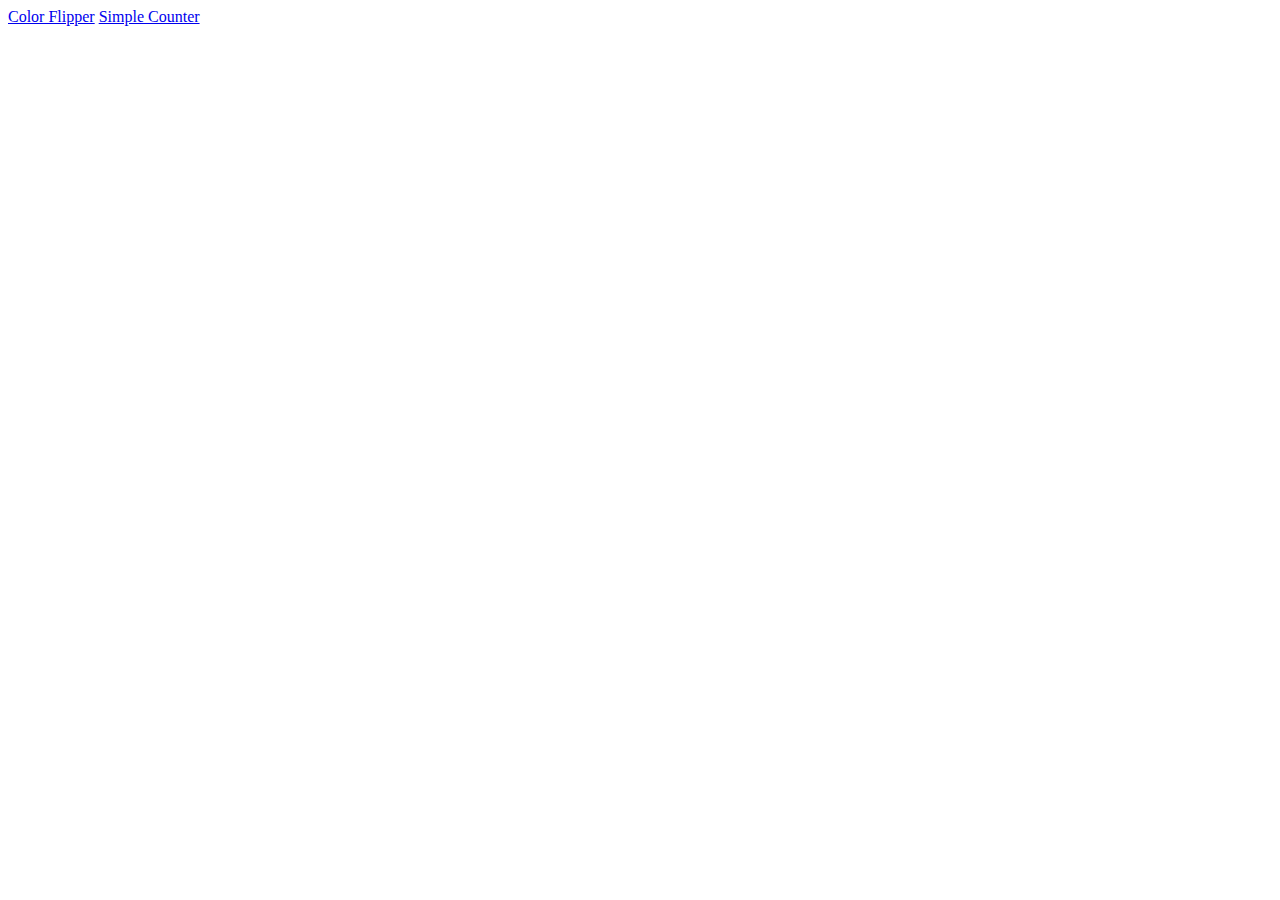
<file: index.html>
<!DOCTYPE html>
<html lang="en">
  <head>
    <meta charset="UTF-8" />
    <meta name="viewport" content="width=device-width, initial-scale=1.0" />
    <title>Vanilla Javascript Projects</title>
  </head>
  <body>
    <a href="./color-flipper">Color Flipper</a>
    <a href="./simple-counter">Simple Counter</a>
  </body>
</html>
</file>
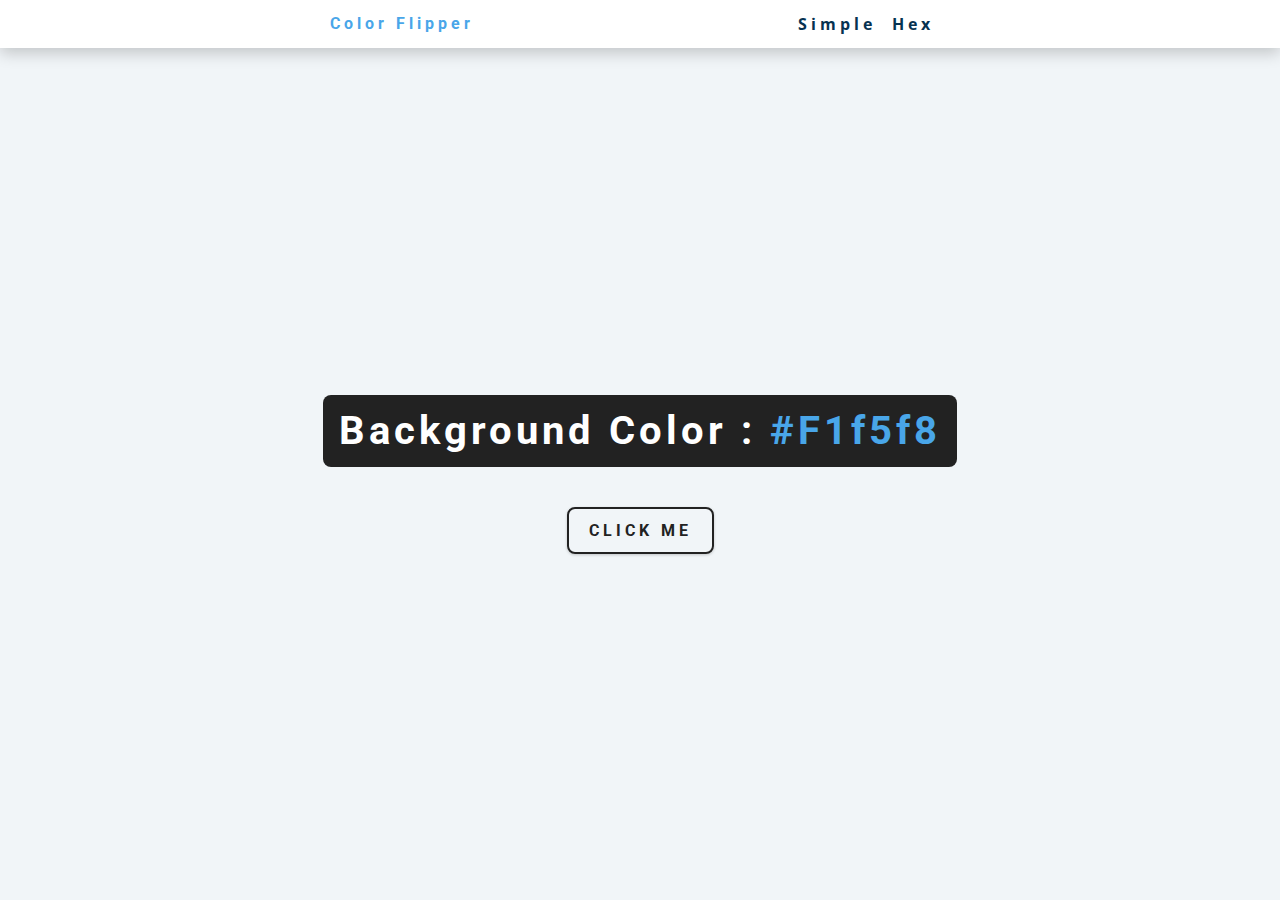
<file: color-flipper/index.html>
<!DOCTYPE html>
<html lang="en">
  <head>
    <meta charset="UTF-8" />
    <meta name="viewport" content="width=device-width, initial-scale=1.0" />
    <title>Color Flipper || Simple</title>
    <!-- styles -->
    <link rel="stylesheet" href="styles.css" />
  </head>
  <body>
    <nav>
      <div class="nav-center">
        <h4>color flipper</h4>
        <ul class="nav-links">
          <li><a href="#">simple</a></li>
          <li><a href="#hex">hex</a></li>
        </ul>
      </div>
    </nav>
    <main>
      <div class="container">
        <h2>background color : <span class="color">#f1f5f8</span></h2>
        <button class="btn btn-hero" id="btn">click me</button>
      </div>
    </main>
    <!-- javascript -->
    <script src="app.js"></script>
  </body>
</html>
</file>
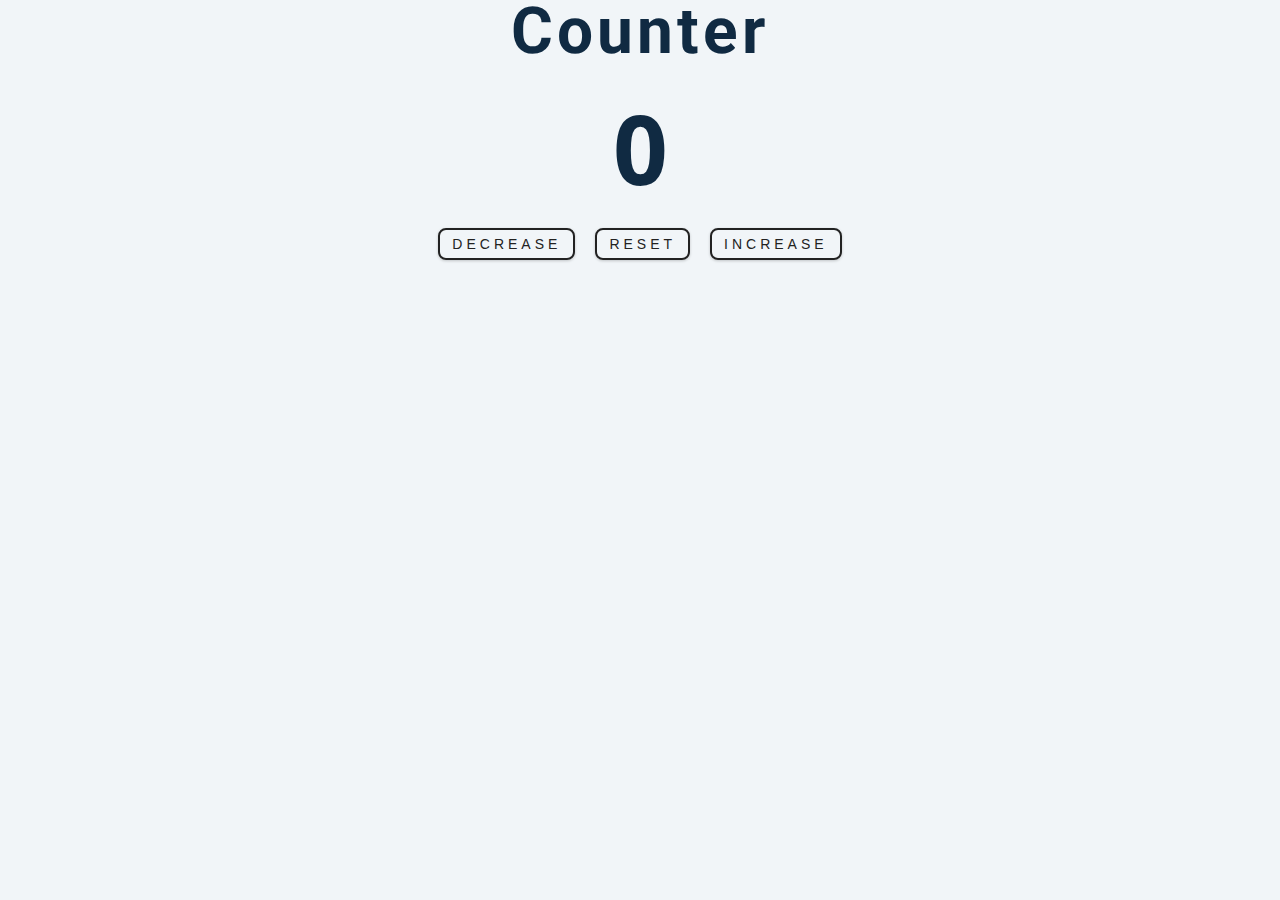
<file: simple-counter/index.html>
<!DOCTYPE html>
<html lang="en">
  <head>
    <meta charset="UTF-8" />
    <meta name="viewport" content="width=device-width, initial-scale=1.0" />
    <link rel="stylesheet" href="styles.css" />
    <script type="module" src="app.js"></script>
    <title>Simple Counter</title>
  </head>
  <body>
    <div class="container">
      <h1>Counter</h1>
      <span class="hero" id="counter">0</span>
      <div class="button-container">
        <button class="btn" id="decrease">decrease</button>
        <button class="btn" id="reset">reset</button>
        <button class="btn" id="increase">increase</button>
      </div>
    </div>
  </body>
</html>
</file>
<file: color-flipper/styles.css>
/*
===============
Fonts
===============
*/
@import url("https://fonts.googleapis.com/css?family=Open+Sans|Roboto:400,700&display=swap");

/*
===============
Variables
===============
*/

:root {
  /* dark shades of primary color*/
  --clr-primary-1: hsl(205, 86%, 17%);
  --clr-primary-2: hsl(205, 77%, 27%);
  --clr-primary-3: hsl(205, 72%, 37%);
  --clr-primary-4: hsl(205, 63%, 48%);
  /* primary/main color */
  --clr-primary-5: hsl(205, 78%, 60%);
  /* lighter shades of primary color */
  --clr-primary-6: hsl(205, 89%, 70%);
  --clr-primary-7: hsl(205, 90%, 76%);
  --clr-primary-8: hsl(205, 86%, 81%);
  --clr-primary-9: hsl(205, 90%, 88%);
  --clr-primary-10: hsl(205, 100%, 96%);
  /* darkest grey - used for headings */
  --clr-grey-1: hsl(209, 61%, 16%);
  --clr-grey-2: hsl(211, 39%, 23%);
  --clr-grey-3: hsl(209, 34%, 30%);
  --clr-grey-4: hsl(209, 28%, 39%);
  /* grey used for paragraphs */
  --clr-grey-5: hsl(210, 22%, 49%);
  --clr-grey-6: hsl(209, 23%, 60%);
  --clr-grey-7: hsl(211, 27%, 70%);
  --clr-grey-8: hsl(210, 31%, 80%);
  --clr-grey-9: hsl(212, 33%, 89%);
  --clr-grey-10: hsl(206, 33%, 96%);
  --clr-white: #fff;
  --clr-red-dark: hsl(360, 67%, 44%);
  --clr-red-light: hsl(360, 71%, 66%);
  --clr-green-dark: hsl(125, 67%, 44%);
  --clr-green-light: hsl(125, 71%, 66%);
  --clr-black: #222;
  --ff-primary: "Roboto", sans-serif;
  --ff-secondary: "Open Sans", sans-serif;
  --transition: all 0.3s linear;
  --spacing: 0.25rem;
  --radius: 0.5rem;
  --light-shadow: 0 5px 15px rgba(0, 0, 0, 0.1);
  --dark-shadow: 0 5px 15px rgba(0, 0, 0, 0.2);
  --max-width: 1170px;
  --fixed-width: 620px;
}
/*
===============
Global Styles
===============
*/

*,
::after,
::before {
  margin: 0;
  padding: 0;
  box-sizing: border-box;
}
body {
  font-family: var(--ff-secondary);
  background: var(--clr-grey-10);
  color: var(--clr-grey-1);
  line-height: 1.5;
  font-size: 0.875rem;
}
ul {
  list-style-type: none;
}
a {
  text-decoration: none;
}
img:not(.nav-logo) {
  width: 100%;
  display: block;
}

h1,
h2,
h3,
h4 {
  letter-spacing: var(--spacing);
  text-transform: capitalize;
  line-height: 1.25;
  margin-bottom: 0.75rem;
  font-family: var(--ff-primary);
}
h1 {
  font-size: 3rem;
}
h2 {
  font-size: 2rem;
}
h3 {
  font-size: 1.25rem;
}
h4 {
  font-size: 0.875rem;
}
p {
  margin-bottom: 1.25rem;
  /* color: var(--clr-grey-5); */
}
@media screen and (min-width: 800px) {
  h1 {
    font-size: 4rem;
  }
  h2 {
    font-size: 2.5rem;
  }
  h3 {
    font-size: 1.75rem;
  }
  h4 {
    font-size: 1rem;
  }
  body {
    font-size: 1rem;
  }
  h1,
  h2,
  h3,
  h4 {
    line-height: 1;
  }
}
/*  global classes */

.btn {
  font-family: var(--ff-primary);
  text-transform: uppercase;
  background: transparent;
  color: var(--clr-black);
  padding: 0.375rem 0.75rem;
  letter-spacing: var(--spacing);
  display: inline-block;
  font-weight: 700;
  transition: var(--transition);
  font-size: 0.875rem;
  border: 2px solid var(--clr-black);
  cursor: pointer;
  box-shadow: 0 1px 3px rgba(0, 0, 0, 0.2);
  border-radius: var(--radius);
}
.btn:hover {
  color: var(--clr-white);
  background: var(--clr-black);
}
.btn-hero {
  font-size: 1rem;
  padding: 0.75rem 1.25rem;
}
/* section */
.section {
  padding: 5rem 0;
}

.section-center {
  width: 90vw;
  margin: 0 auto;
  max-width: 1170px;
}
@media screen and (min-width: 992px) {
  .section-center {
    width: 95vw;
  }
}
/*
===============
Nav
===============
*/
nav {
  background: var(--clr-white);
  height: 3rem;
  display: grid;
  align-items: center;
  box-shadow: var(--dark-shadow);
}
.nav-center {
  width: 90vw;
  max-width: var(--fixed-width);
  margin: 0 auto;
  display: flex;
  align-items: center;
  justify-content: space-between;
}
.nav-center h4 {
  margin-bottom: 0;
  color: var(--clr-primary-5);
}
.nav-links {
  display: flex;
}
nav a {
  text-transform: capitalize;
  font-weight: 700;
  font-size: 1rem;
  color: var(--clr-primary-1);
  letter-spacing: var(--spacing);
  margin-right: 1rem;
}
nav a:hover {
  color: var(--clr-primary-5);
}
/*
===============
Container
===============
*/
main {
  min-height: calc(100vh - 3rem);
  display: grid;
  place-items: center;
}
.container {
  text-align: center;
}
.container h2 {
  background: var(--clr-black);
  color: var(--clr-white);
  padding: 1rem;
  border-radius: var(--radius);
  margin-bottom: 2.5rem;
}
.color {
  color: var(--clr-primary-5);
}
</file>
<file: simple-counter/styles.css>
/*
===============
Fonts
===============
*/
@import url("https://fonts.googleapis.com/css?family=Open+Sans|Roboto:400,700&display=swap");

/*
===============
Variables
===============
*/

:root {
  /* dark shades of primary color*/
  --clr-primary-1: hsl(205, 86%, 17%);
  --clr-primary-2: hsl(205, 77%, 27%);
  --clr-primary-3: hsl(205, 72%, 37%);
  --clr-primary-4: hsl(205, 63%, 48%);
  /* primary/main color */
  --clr-primary-5: hsl(205, 78%, 60%);
  /* lighter shades of primary color */
  --clr-primary-6: hsl(205, 89%, 70%);
  --clr-primary-7: hsl(205, 90%, 76%);
  --clr-primary-8: hsl(205, 86%, 81%);
  --clr-primary-9: hsl(205, 90%, 88%);
  --clr-primary-10: hsl(205, 100%, 96%);
  /* darkest grey - used for headings */
  --clr-grey-1: hsl(209, 61%, 16%);
  --clr-grey-2: hsl(211, 39%, 23%);
  --clr-grey-3: hsl(209, 34%, 30%);
  --clr-grey-4: hsl(209, 28%, 39%);
  /* grey used for paragraphs */
  --clr-grey-5: hsl(210, 22%, 49%);
  --clr-grey-6: hsl(209, 23%, 60%);
  --clr-grey-7: hsl(211, 27%, 70%);
  --clr-grey-8: hsl(210, 31%, 80%);
  --clr-grey-9: hsl(212, 33%, 89%);
  --clr-grey-10: hsl(210, 36%, 96%);
  --clr-white: #fff;
  --clr-red-dark: hsl(360, 67%, 44%);
  --clr-red-light: hsl(360, 71%, 66%);
  --clr-green-dark: hsl(125, 67%, 44%);
  --clr-green-light: hsl(125, 71%, 66%);
  --clr-black: #222;
  --ff-primary: "Roboto", sans-serif;
  --ff-secondary: "Open Sans", sans-serif;
  --transition: all 0.3s linear;
  --spacing: 0.25rem;
  --radius: 0.5rem;
  --light-shadow: 0 5px 15px rgba(0, 0, 0, 0.1);
  --dark-shadow: 0 5px 15px rgba(0, 0, 0, 0.2);
  --max-width: 1170px;
  --fixed-width: 620px;
}
/*
===============
Global Styles
===============
*/

*,
::after,
::before {
  margin: 0;
  padding: 0;
  box-sizing: border-box;
}
body {
  font-family: var(--ff-secondary);
  background: var(--clr-grey-10);
  color: var(--clr-grey-1);
  line-height: 1.5;
  font-size: 0.875rem;
}
ul {
  list-style-type: none;
}
a {
  text-decoration: none;
}
img:not(.nav-logo) {
  width: 100%;
  display: block;
}

h1,
h2,
h3,
h4 {
  letter-spacing: var(--spacing);
  text-transform: capitalize;
  line-height: 1.25;
  margin-bottom: 0.75rem;
  font-family: var(--ff-primary);
}
h1 {
  font-size: 3rem;
}
h2 {
  font-size: 2rem;
}
h3 {
  font-size: 1.25rem;
}
h4 {
  font-size: 0.875rem;
}
p {
  margin-bottom: 1.25rem;
  color: var(--clr-grey-5);
}
@media screen and (min-width: 800px) {
  h1 {
    font-size: 4rem;
  }
  h2 {
    font-size: 2.5rem;
  }
  h3 {
    font-size: 1.75rem;
  }
  h4 {
    font-size: 1rem;
  }
  body {
    font-size: 1rem;
  }
  h1,
  h2,
  h3,
  h4 {
    line-height: 1;
  }
}
/*  global classes */

.btn {
  text-transform: uppercase;
  background: transparent;
  color: var(--clr-black);
  padding: 0.375rem 0.75rem;
  letter-spacing: var(--spacing);
  display: inline-block;
  transition: var(--transition);
  font-size: 0.875rem;
  border: 2px solid var(--clr-black);
  cursor: pointer;
  box-shadow: 0 1px 3px rgba(0, 0, 0, 0.2);
  border-radius: var(--radius);
}
.btn:hover {
  color: var(--clr-white);
  background: var(--clr-black);
}
/* section */
.section {
  padding: 5rem 0;
}

.section-center {
  width: 90vw;
  margin: 0 auto;
  max-width: 1170px;
}
@media screen and (min-width: 992px) {
  .section-center {
    width: 95vw;
  }
}
/*
===============
Counter
===============
*/

main {
  min-height: 100vh;
  display: grid;
  place-items: center;
}
.container {
  text-align: center;
}

#counter {
  font-size: 6rem;
  font-weight: bold;
}
.btn {
  margin: 0.5rem;
}
</file>
